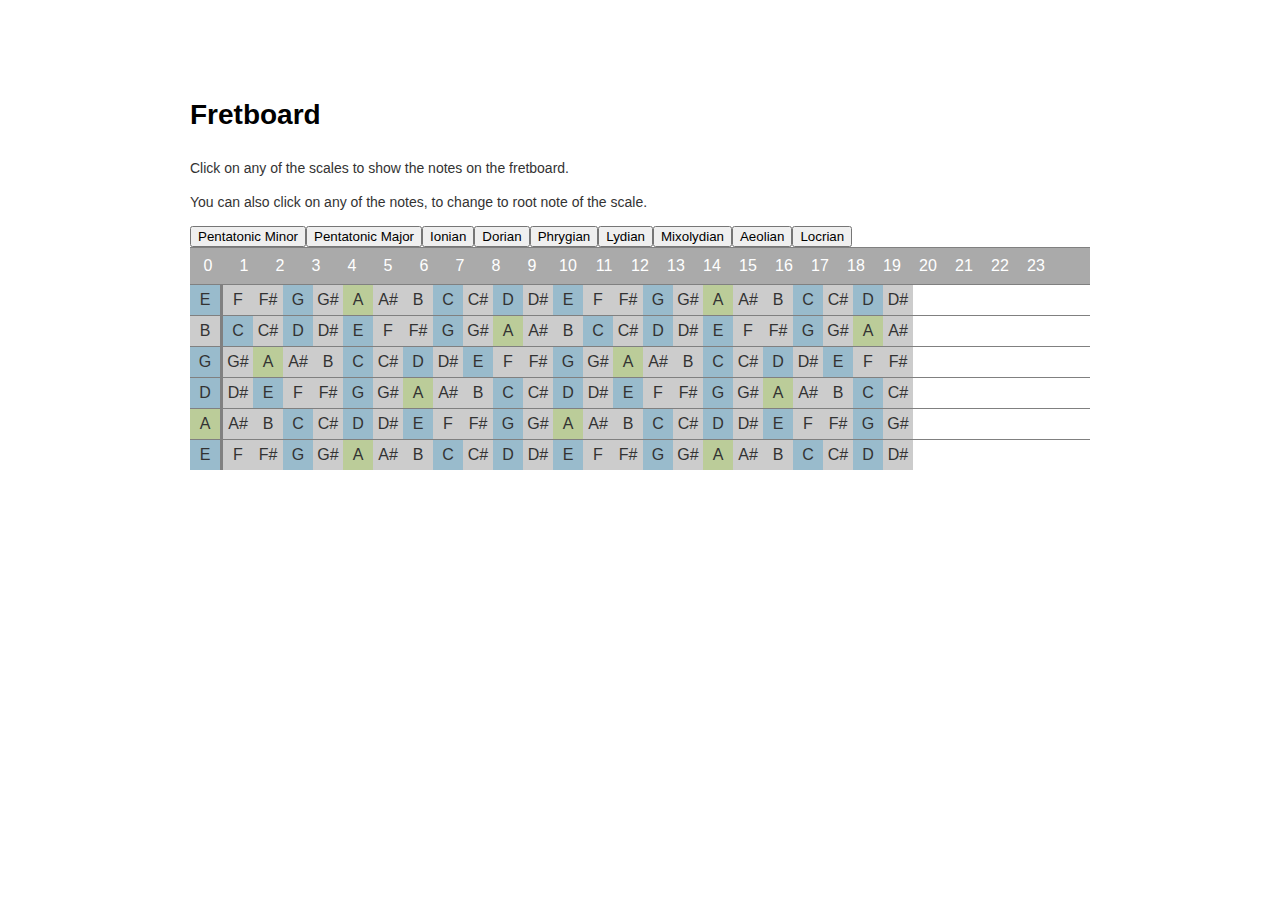
<file: resources/public/index.html>
<!DOCTYPE html>
<html>
  <head>
    <title>ClojureScript Hello Browser</title>
    <link rel="stylesheet" href="css/site.css">
    <style>

      body {
        font-family: "Helvetica Neue",Helvetica,Arial,sans-serif;
        font-size: 14px;
        line-height: 1.42857143;
        color: #333;
        background-color: #fff;
      }

      .neck {
        min-width: 723px;
      }
      </style>
  </head>
  <body>
    <div id="app"></div>
    <script type="text/javascript" src="js/app.js"></script>
  </body>
</html>
</file>
<file: resources/public/css/site.css>
body {
  font-family: 'Helvetica Neue', Verdana, Helvetica, Arial, sans-serif;
  max-width: 900px;
  margin: 0 auto;
  padding-top: 72px;
  -webkit-font-smoothing: antialiased;
  font-size: 1.125em;
  color: #333;
  line-height: 1.5em;
}

h1, h2, h3 {
  color: #000;
}
h1 {
  font-size: 2.5em
}

h2 {
  font-size: 2em
}

h3 {
  font-size: 1.5em
}

a {
  text-decoration: none;
  color: #09f;
}

a:hover {
  text-decoration: underline;
}

.string {
    /*font-family: "Courier New", monospace;*/
    font-size: 16px;
}
.string li {
    display: inline-block;
    text-align: center;
    width: 30px;
    height: 30px;
    line-height: 30px;
    background-color: #ccc;
    
}
.string {
	margin: 0;
  padding: 0;
  border-top: 1px solid gray;
}
.string .scale-note {
    background-color: #9bc;
}
.string .fret {
    cursor: pointer;
}
.string .fret:hover {
    background-color: white;
    color: black;
}
.string .fret:first-of-type {
    border-right: 3px solid gray;
}
.string .root {
    background-color: #bc9
}

.frets {
    background-color: #aaa;
    color: white;
}
.frets li {
    background-color: transparent;
    padding: 3px;
}
</file>
